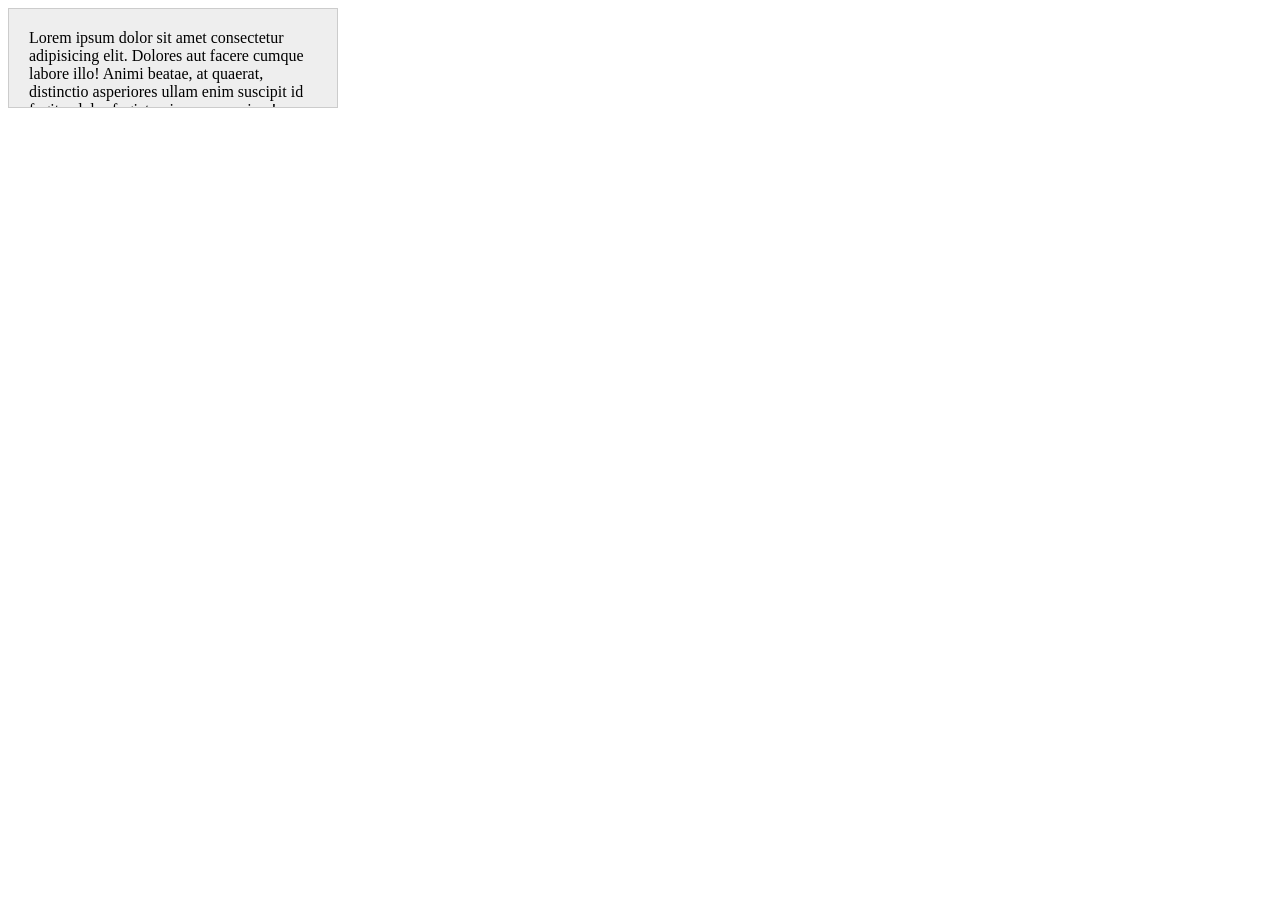
<file: no 26/index.html>
<!doctype html>
<html lang="en">
  <head>
    <meta charset="UTF-8" />
    <meta name="viewport" content="width=device-width, initial-scale=1.0" />
    <title>Document</title>
    <style>
      .box {
        width: 330px;
        height: 100px;
        background-color: #eee;
        padding: 20px;
        box-sizing: border-box;
        overflow: auto;
        border: 1px solid #ccc;
        overflow: auto;
      }
  </style>
  </head>
  <body>
    <div class="box">
      Lorem ipsum dolor sit amet consectetur adipisicing elit. Dolores aut
      facere cumque labore illo! Animi beatae, at quaerat, distinctio asperiores
      ullam enim suscipit id fugit a dolor fugiat quisquam maxime!
    </div>
  </body>
</html>
</file>
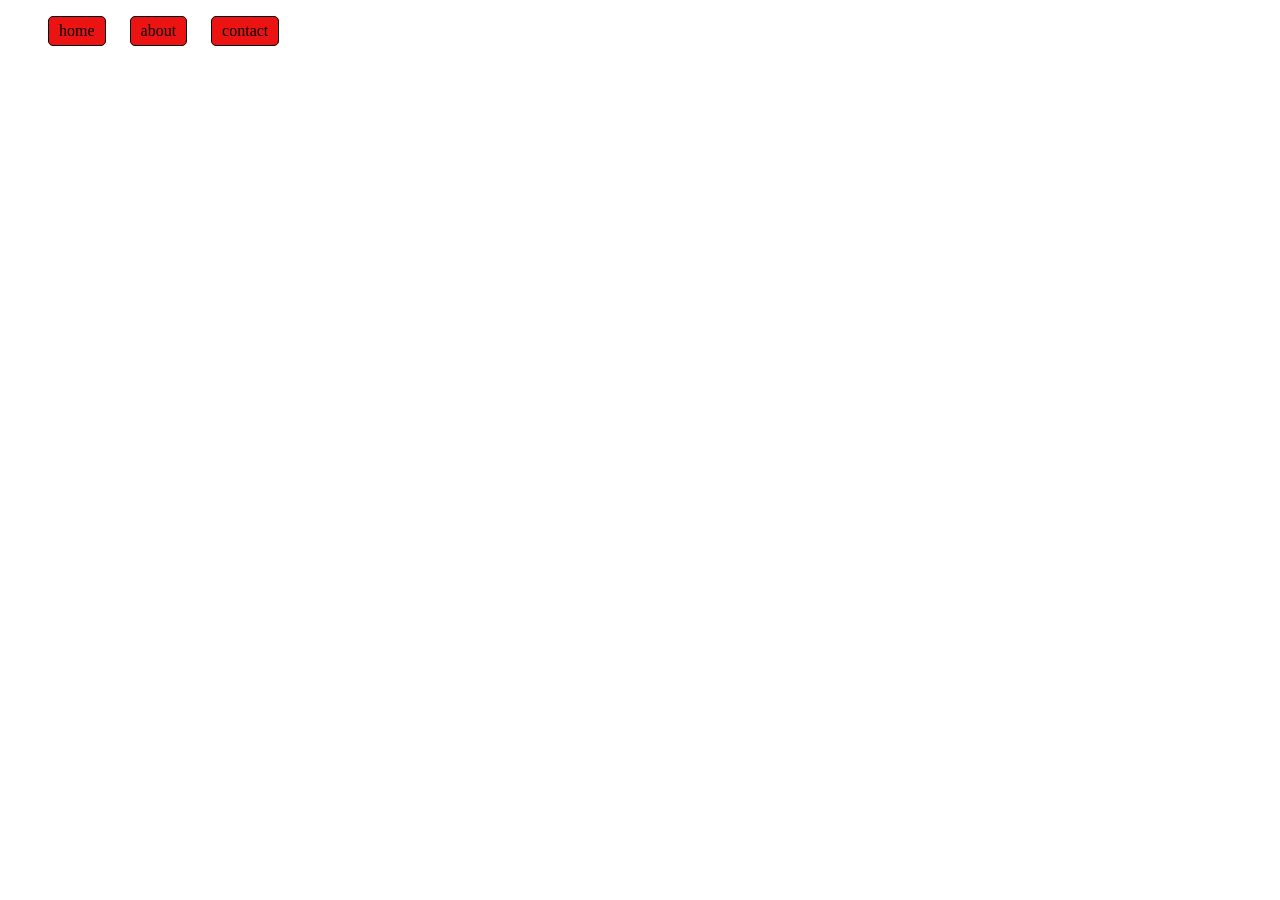
<file: no25/list.html>
<!DOCTYPE html>
<html lang="en">
<head>
    <meta charset="UTF-8">
    <meta name="viewport" content="width=device-width, initial-scale=1.0">
    <title>Document</title>
  <link rel="stylesheet" href="style.css" class="css">
</head>
<body>
    <nav>
        <ul>
            <li>home</li>
            <li>about</li>
            <li>contact</li>
        </ul>
    </nav>
</body>
</html>
</file>
<file: no25/style.css>
nav ul li{
    display: inline-block;
    margin-right: 20px;
   
    background-color: #ec1313;
    padding: 5px 10px;
    list-style-position: inside;
    border-radius: 5px;
    border: 1px solid #000;
    /* list-style-image: url("https://images.pexels.com/photos/210186/pexels-photo-210186.jpeg?cs=srgb&dl=cascade-clouds-cool-wallpaper-210186.jpg&fm=jpg"); */


}
</file>
